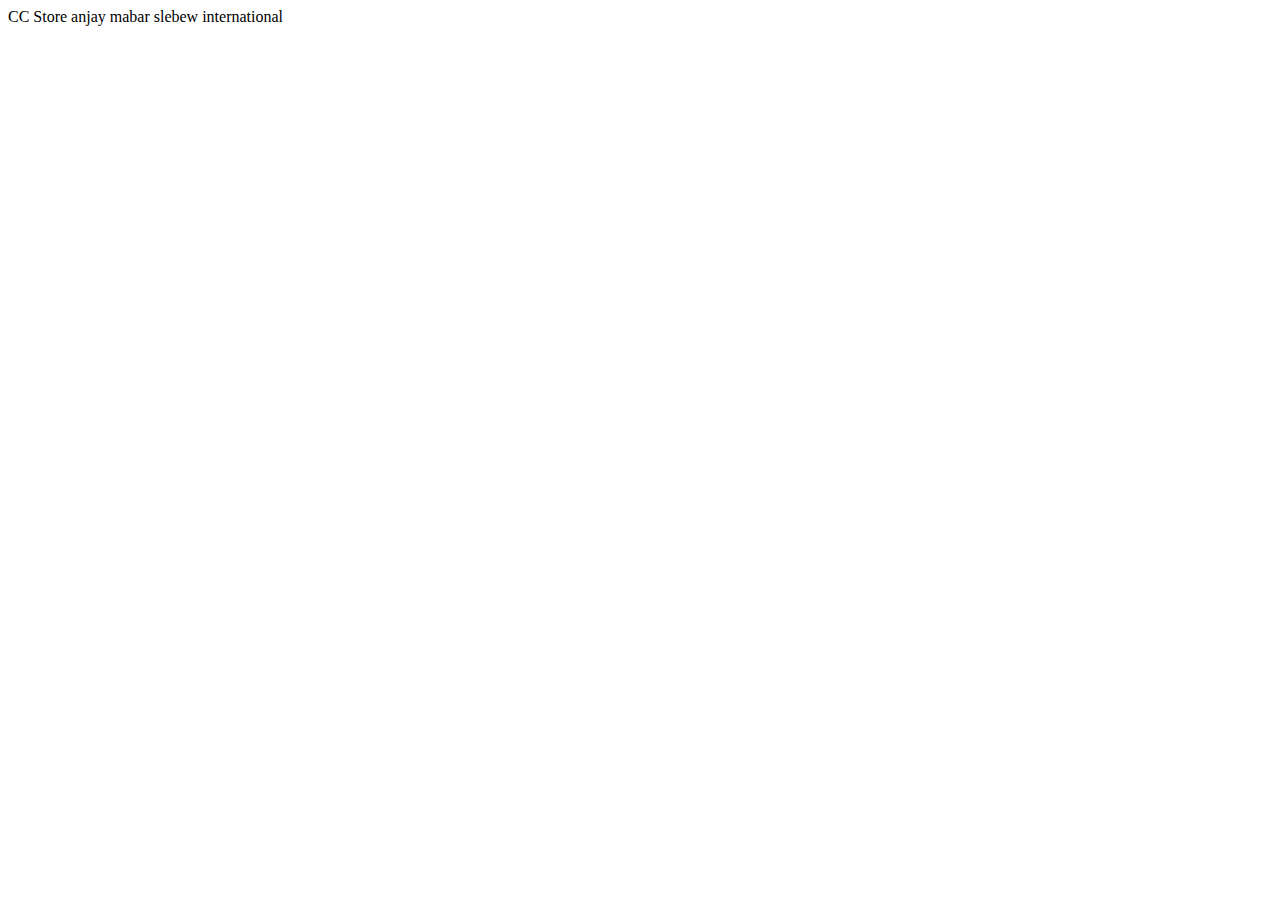
<file: index.html>
<!DOCTYPE html>
<html lang="en">
<head>
  <meta charset="UTF-8">
  <meta name="viewport" content="width=device-width, initial-scale=1.0">
  <title>Document</title>
</head>
<body>
  CC Store anjay mabar slebew international
</body>
</html>
</file>
